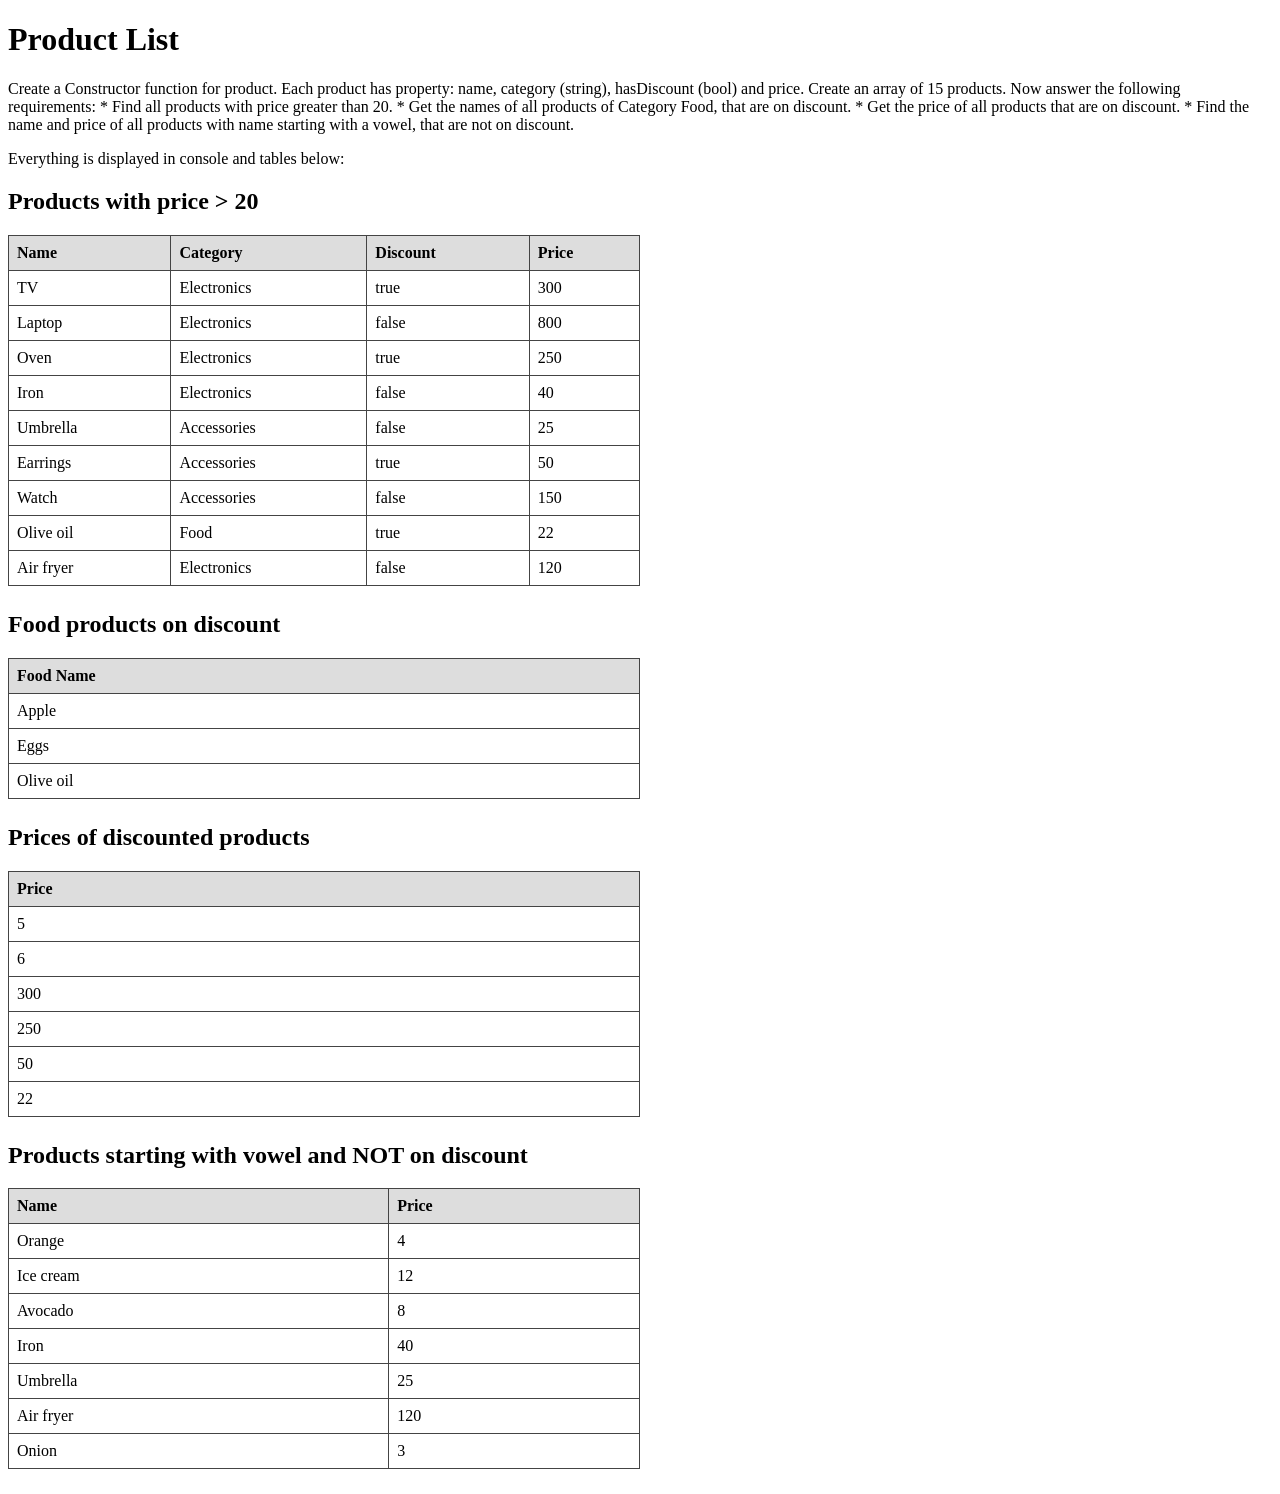
<file: fourHomework/index.html>
<!DOCTYPE html>
<html lang="en">
<head>
    <meta charset="UTF-8">
    <meta name="viewport" content="width=device-width, initial-scale=1.0">
    <title>Four Homework</title>
    <link rel="icon" type="image/x-icon" href="favicon.ico.png">
</head>
<body>
    <h1>Product List</h1>
    <p>Create a Constructor function for product. Each product has property: name, category (string), hasDiscount (bool) and price. Create an array of 15 products. Now answer the following requirements: * Find all products with price greater than 20. * Get the names of all products of Category Food, that are on discount. * Get the price of all products that are on discount. * Find the name and price of all products with name starting with a vowel, that are not on discount.</p>
    <p>Everything is displayed in console and tables below:</p>
    <h2>Products with price > 20</h2>
<table id="expensiveTable"></table>

<h2>Food products on discount</h2>
<table id="discountedFoodTable"></table>

<h2>Prices of discounted products</h2>
<table id="discountedPricesTable"></table>

<h2>Products starting with vowel and NOT on discount</h2>
<table id="vowelProductsTable"></table>


    <script src="function.js"></script>
</body>
</html>
<link rel="stylesheet" href="style.css">
</file>
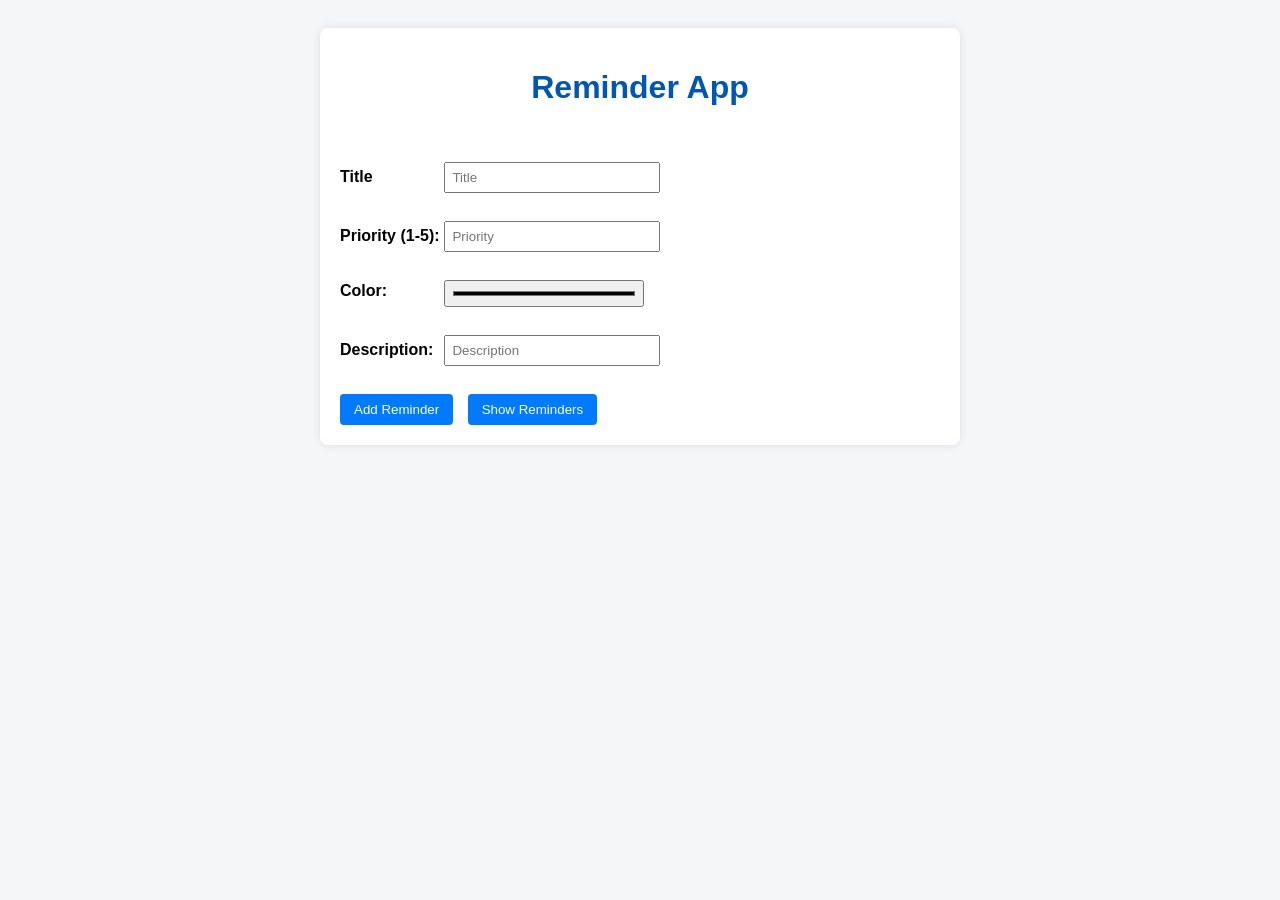
<file: firstHomework/reminder.html>
<!DOCTYPE html>
<html lang="en">
<head>
    <meta charset="UTF-8">
    <meta name="viewport" content="width=device-width, initial-scale=1.0">
    <title>Reminder App</title>
</head>
<body>
    <div class="container">
<h1 id="header">Reminder App</h1>
<br><br>
<div class="divs"><label for="title">Title</label>
<input type="text" id="title" placeholder="Title"></div>
<br>
<div class="divs"><label for="priority">Priority (1-5): </label>
<input type="text" id="priority" placeholder="Priority"></div>
<br>
<div class="divs"><label for="color">Color: </label>
<input type="color" id="color" placeholder="Color"></div>
<br>
<div class="divs"><label for="description">Description: </label>
<input type="text" id="description" placeholder="Description"></div>
<br>
<button id="addReminder">Add Reminder</button>
<button id="showReminders">Show Reminders</button>
</div>
<table id="remindersTable"></table>

    <script src="reminder.js"></script>
    <link rel="stylesheet" href="style.css">
</body>
</html>
</file>
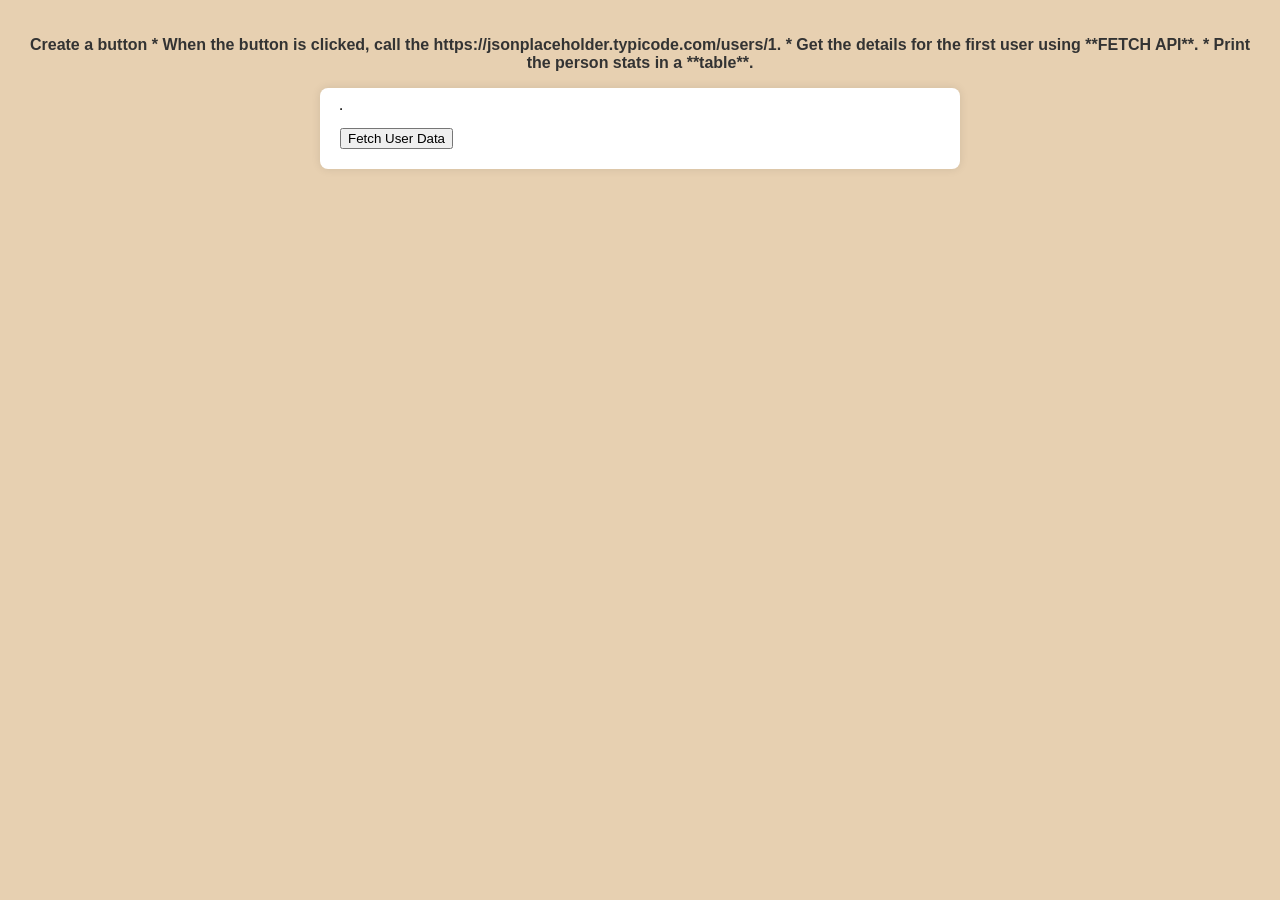
<file: secontHomework/fetchApi.html>
<!DOCTYPE html>
<html lang="en">
<head>
    <meta charset="UTF-8">
    <meta name="viewport" content="width=device-width, initial-scale=1.0">
    <title>Fetch API Example</title>
</head>
<body>
    <p> Create a button
* When the button is clicked, call the https://jsonplaceholder.typicode.com/users/1. 
* Get the details for the first user using **FETCH API**.
* Print the person stats in a **table**.</p>
<div id="container">
    <table id="userTable" border="1"> </table>
    <br>
    <button id="fetchButton">Fetch User Data</button>
</div>

    <script src="fetchApi.js"></script>
    <link rel="stylesheet" href="fetchApi.css">
</body>
</html>
</file>
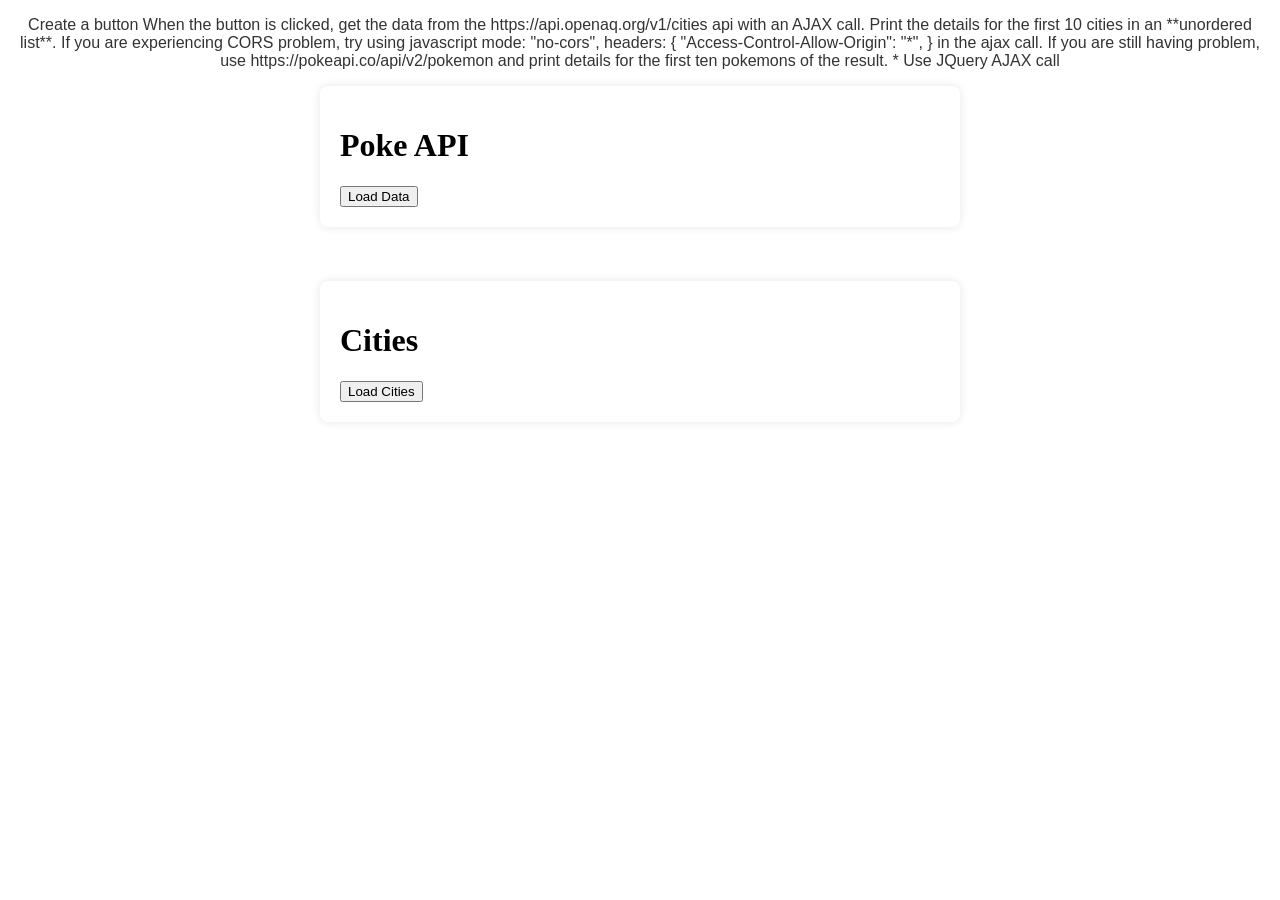
<file: secontHomework/pokeAPI.html>
<!DOCTYPE html>
<html lang="en">
<head>
    <meta charset="UTF-8">
    <meta name="viewport" content="width=device-width, initial-scale=1.0">
    <title>Poke Api</title>
</head>
<body>
    <p>Create a button When the button is clicked, get the data from the https://api.openaq.org/v1/cities api with an AJAX call. Print the details for the first 10 cities in an **unordered list**. If you are experiencing CORS problem, try using
    javascript
    mode: "no-cors",
    headers: {
        "Access-Control-Allow-Origin": "*",
      }
    in the ajax call. If you are still having problem, use https://pokeapi.co/api/v2/pokemon and print details for the first ten pokemons of the result. * Use JQuery AJAX call</p>
    <div class="container">
        <h1 id="header">Poke API</h1>
        <ul id="list"></ul>
        <button id="loadData">Load Data</button>
    </div>
    <br><br><br>
    <div class="container">
        <h1>Cities</h1>
        <ul id="cityList"></ul>
        <message id="cityMessage"></message>
        <button id="loadCities">Load Cities</button>
    </div>
    <script src="../jquery-4.0.0.min local.js"></script>
    <script src="pokeAPI.js"></script>
    <link rel="stylesheet" href="pokeApi.css">
</body>
</html>
</file>
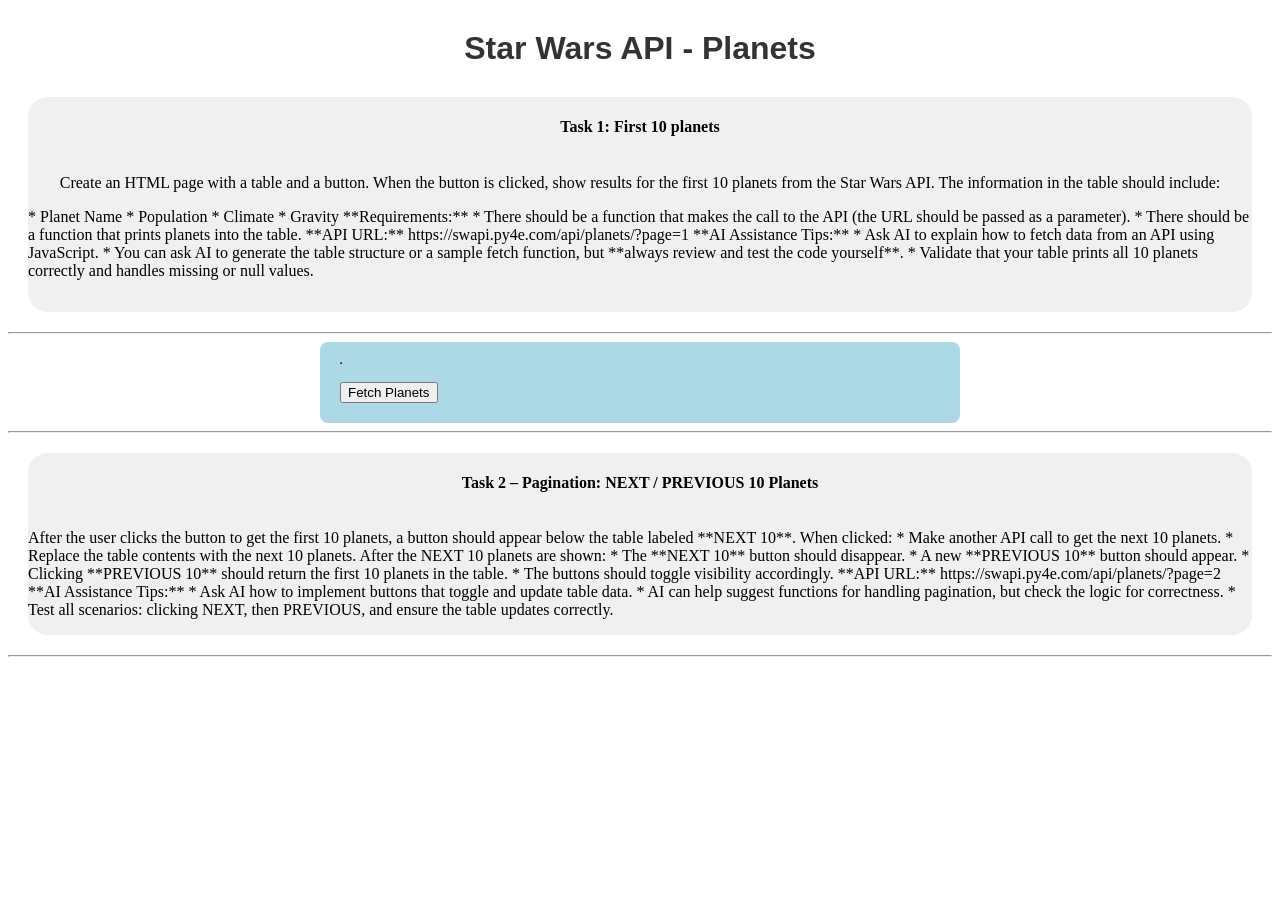
<file: thirdHomework/starWarsApi.html>
<!DOCTYPE html>
<html lang="en">
<head>
    <meta charset="UTF-8">
    <meta name="viewport" content="width=device-width, initial-scale=1.0">
    <title>Star Wars API</title>
</head>
<body>
    <h1 id="title">Star Wars API - Planets</h1>
    <div class="task">
<h4>Task 1: First 10 planets</h4>
<p>Create an HTML page with a table and a button. When the button is clicked, show results for the first 10 planets from the Star Wars API. The information in the table should include:</p>
* Planet Name
* Population
* Climate
* Gravity

**Requirements:**
* There should be a function that makes the call to the API (the URL should be passed as a parameter).
* There should be a function that prints planets into the table.

**API URL:** https://swapi.py4e.com/api/planets/?page=1

**AI Assistance Tips:**
* Ask AI to explain how to fetch data from an API using JavaScript.
* You can ask AI to generate the table structure or a sample fetch function, but **always review and test the code yourself**.
* Validate that your table prints all 10 planets correctly and handles missing or null values.
</p>
</div>
   <hr>
   <div id="planetsTableContainer">
   <table id="planetsTable" border="1"></table>
   <br>
   <button id="fetchButton">Fetch Planets</button>
   <button id="nextButton" style="display:none;">NEXT 10</button>
  <button id="prevButton" style="display:none;">PREVIOUS 10</button>
    </div>
    <hr>
<div class="task">
    <h4>Task 2 – Pagination: NEXT / PREVIOUS 10 Planets</h4>
    <p>
After the user clicks the button to get the first 10 planets, a button should appear below the table labeled **NEXT 10**. When clicked:
* Make another API call to get the next 10 planets.
* Replace the table contents with the next 10 planets.

After the NEXT 10 planets are shown:
* The **NEXT 10** button should disappear.
* A new **PREVIOUS 10** button should appear.
* Clicking **PREVIOUS 10** should return the first 10 planets in the table.
* The buttons should toggle visibility accordingly.

**API URL:** https://swapi.py4e.com/api/planets/?page=2

**AI Assistance Tips:**
* Ask AI how to implement buttons that toggle and update table data.
* AI can help suggest functions for handling pagination, but check the logic for correctness.
* Test all scenarios: clicking NEXT, then PREVIOUS, and ensure the table updates correctly.</p>
    </div>
<hr>

   <script src="starWarsApi.js"></script>
   <link rel="stylesheet" href="starWarsApi.css">
</body>
</html>
</file>
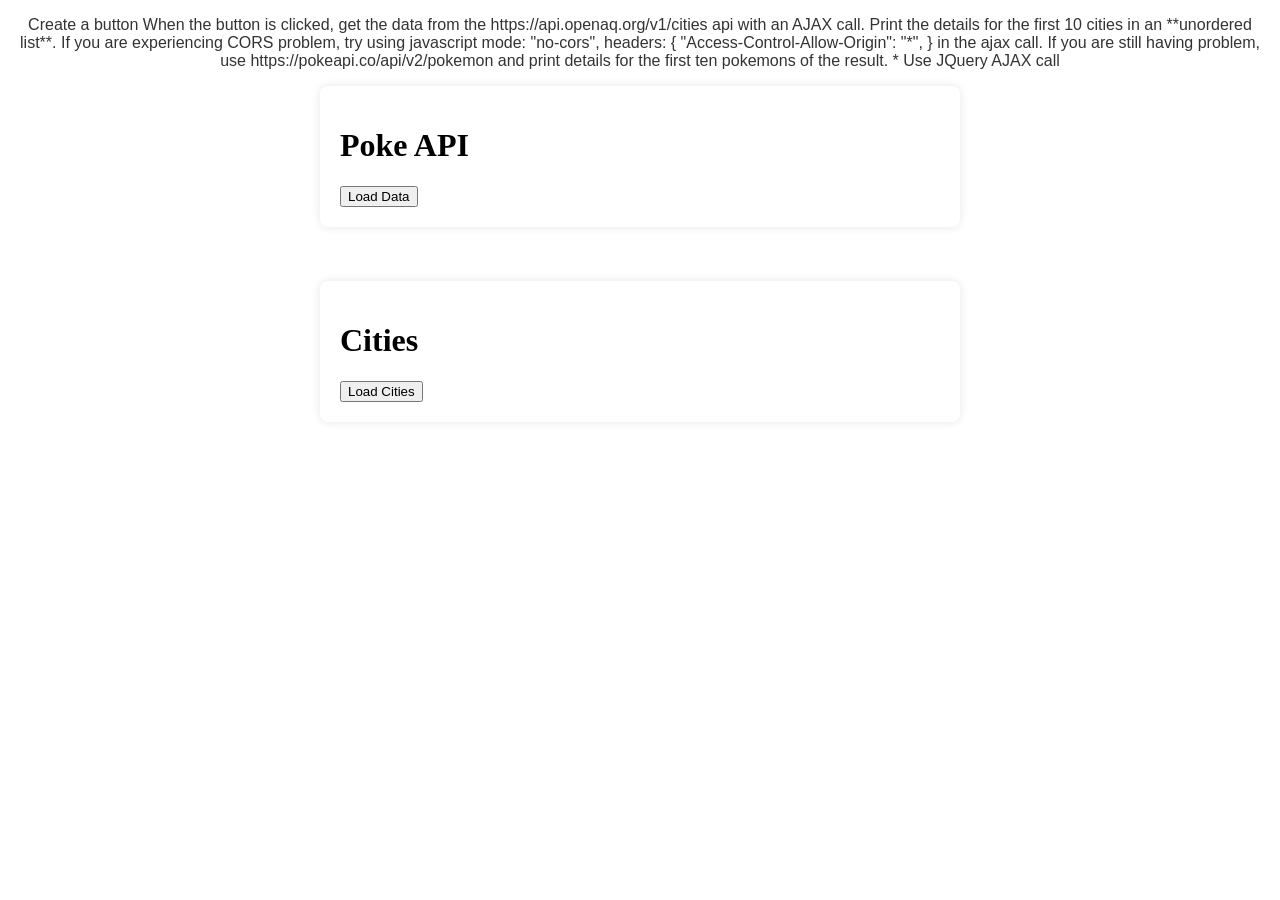
<file: secontHomework/first/pokeAPI.html>
<!DOCTYPE html>
<html lang="en">
<head>
    <meta charset="UTF-8">
    <meta name="viewport" content="width=device-width, initial-scale=1.0">
    <title>Poke Api</title>
</head>
<body>
    <p>Create a button When the button is clicked, get the data from the https://api.openaq.org/v1/cities api with an AJAX call. Print the details for the first 10 cities in an **unordered list**. If you are experiencing CORS problem, try using
    javascript
    mode: "no-cors",
    headers: {
        "Access-Control-Allow-Origin": "*",
      }
    in the ajax call. If you are still having problem, use https://pokeapi.co/api/v2/pokemon and print details for the first ten pokemons of the result. * Use JQuery AJAX call</p>
    <div class="container">
        <h1 id="header">Poke API</h1>
        <ul id="list"></ul>
        <button id="loadData">Load Data</button>
    </div>
    <br><br><br>
    <div class="container">
        <h1>Cities</h1>
        <ul id="cityList"></ul>
        <message id="cityMessage"></message>
        <button id="loadCities">Load Cities</button>
    </div>
    <script src="../../jquery-4.0.0.min local.js"></script>
    <script src="pokeAPI.js"></script>
    <link rel="stylesheet" href="pokeApi.css">
</body>
</html>
</file>
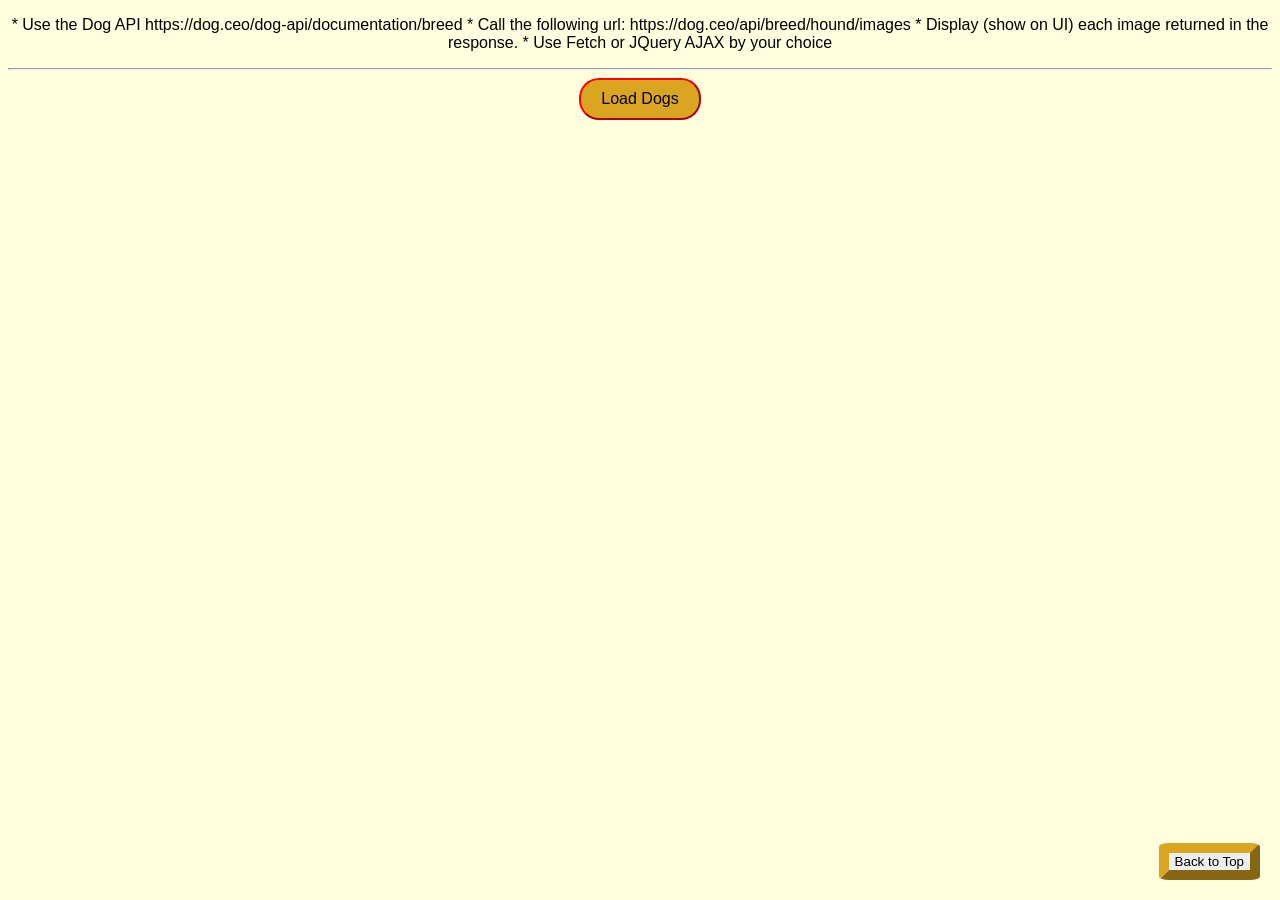
<file: secontHomework/third/dogApi.html>
<!DOCTYPE html>
<html lang="en">
<head>
    <meta charset="UTF-8">
    <meta name="viewport" content="width=device-width, initial-scale=1.0">
    <title>Dog API</title>
</head>
<body>
    <p>* Use the Dog API https://dog.ceo/dog-api/documentation/breed
       * Call the following url: https://dog.ceo/api/breed/hound/images
       * Display (show on UI) each image returned in the response.
       * Use Fetch or JQuery AJAX by your choice
    </p>
    <hr>
<button id="loadDogs">Load Dogs</button>

<div id="dogContainer"></div>
<button id="topBtn">Back to Top</button>

<script src="../../jquery-4.0.0.min local.js"></script>
<script src="dogApi.js"></script>
<link rel="stylesheet" href="dogApi.css">
</body>
</html>
</file>
<file: fourHomework/style.css>
table {
    border-collapse: collapse;
    margin-bottom: 25px;
    width: 50%;
}

th, td {
    border: 1px solid #444;
    padding: 8px;
    text-align: left;
}

th {
    background: #ddd;
}
</file>
<file: firstHomework/style.css>
#header {
    text-align: center;
    margin-bottom: 20px;
    color: #0056b3;
}
.container {
    max-width: 600px;
    margin: 0 auto;
    background-color: #ffffff;
    padding: 20px;
    border-radius: 8px;
    box-shadow: 0 0 10px rgba(0, 0, 0, 0.1);
}
/* Page styling */
body {
    font-family: Arial, sans-serif;
    background-color: #f4f6f8;
    padding: 20px;
}

/* Input containers */
.divs {
    margin-bottom: 10px;
}

/* Labels */
label {
    display: inline-block;
    width: 100px;
    font-weight: bold;
}

/* Inputs */
input[type="text"],
input[type="color"] {
    padding: 6px;
    width: 200px;
}

/* Buttons */
button {
    padding: 8px 14px;
    margin-right: 10px;
    cursor: pointer;
    border: none;
    background-color: #007bff;
    color: white;
    border-radius: 4px;
}

button:hover {
    background-color: #0056b3;
}

/* Table styling */
table {
    margin-top: 20px;
    width: 100%;
    border-collapse: collapse;
    background-color: white;
}

th {
    background-color: #e9ecef;
    text-align: left;
}

th,
td {
    border: 1px solid #333;
    padding: 8px;
}

/* Color preview cell */
td:nth-child(3) {
    width: 50px;
}
</file>
<file: secontHomework/fetchApi.css>
body {
    background-color: #e7d0b1;
    margin: 0;
    padding: 20px;
}
p {
    font-weight: bold;
    text-align: center;
    font-family: Arial, sans-serif;
    font-size: 16px;
    color: #333;
}
#container {
    max-width: 600px;
    margin: 0 auto;
    background-color: #ffffff;
    padding: 20px;
    border-radius: 8px;
    box-shadow: 0 0 10px rgba(0, 0, 0, 0.1);
}
</file>
<file: secontHomework/pokeApi.css>
.container {
    max-width: 600px;
    margin: 0 auto;
    background-color: #ffffff;
    padding: 20px;
    border-radius: 8px;
    box-shadow: 0 0 10px rgba(0, 0, 0, 0.1);
}
p {
    text-align: center;
    color: #333333;
    font-family: 'Arial', sans-serif;
}
#cityMessage {
    color: red;
    font-weight: bold;
    text-align: center;
}
</file>
<file: thirdHomework/starWarsApi.css>
.task {
    display: flex;
    flex-direction: column;
    align-items: center;
    background-color: #f0f0f0;
    margin: 20px;
    border-radius: 20px;
}
#planetsTableContainer {
    max-width: 600px;
    margin: 0 auto;
    background-color:lightblue;
    padding: 20px;
    border-radius: 8px;
}
#title {
    text-align: center;
    color: #333;
    font-family: 'Arial', sans-serif;
    margin: 30px;
}
</file>
<file: secontHomework/first/pokeApi.css>
.container {
    max-width: 600px;
    margin: 0 auto;
    background-color: #ffffff;
    padding: 20px;
    border-radius: 8px;
    box-shadow: 0 0 10px rgba(0, 0, 0, 0.1);
}
p {
    text-align: center;
    color: #333333;
    font-family: 'Arial', sans-serif;
}
#cityMessage {
    color: red;
    font-weight: bold;
    text-align: center;
}
</file>
<file: secontHomework/third/dogApi.css>
body {
  font-family: Arial, sans-serif;
  text-align: center;
  background-color:lightyellow;
}

#loadDogs {
  padding: 10px 20px;
  font-size: 16px;
  cursor: pointer;
  position: relative;
  background-color: goldenrod;
  border-radius: 20px;
  border-color: red;
}

#dogContainer {
  display: flex;
  flex-wrap: wrap;
  justify-content: center;
  gap: 20px;
  margin-top: 30px;
}

.dog-card {
  width: 220px;
  background: white;
  border-radius: 12px;
  box-shadow: 0 4px 10px rgba(0,0,0,0.15);
  overflow: hidden;
}

.dog-card img {
  width: 100%;
  height: 260px;
  object-fit: cover;
}

.dog-card p {
  padding: 10px;
  font-weight: bold;
}
#topBtn {
  position: fixed;
  bottom: 20px;
  right: 20px;
  border-width: 10px;
  border-color:goldenrod;
  border-radius: 10%;
  cursor: pointer;
}
</file>
